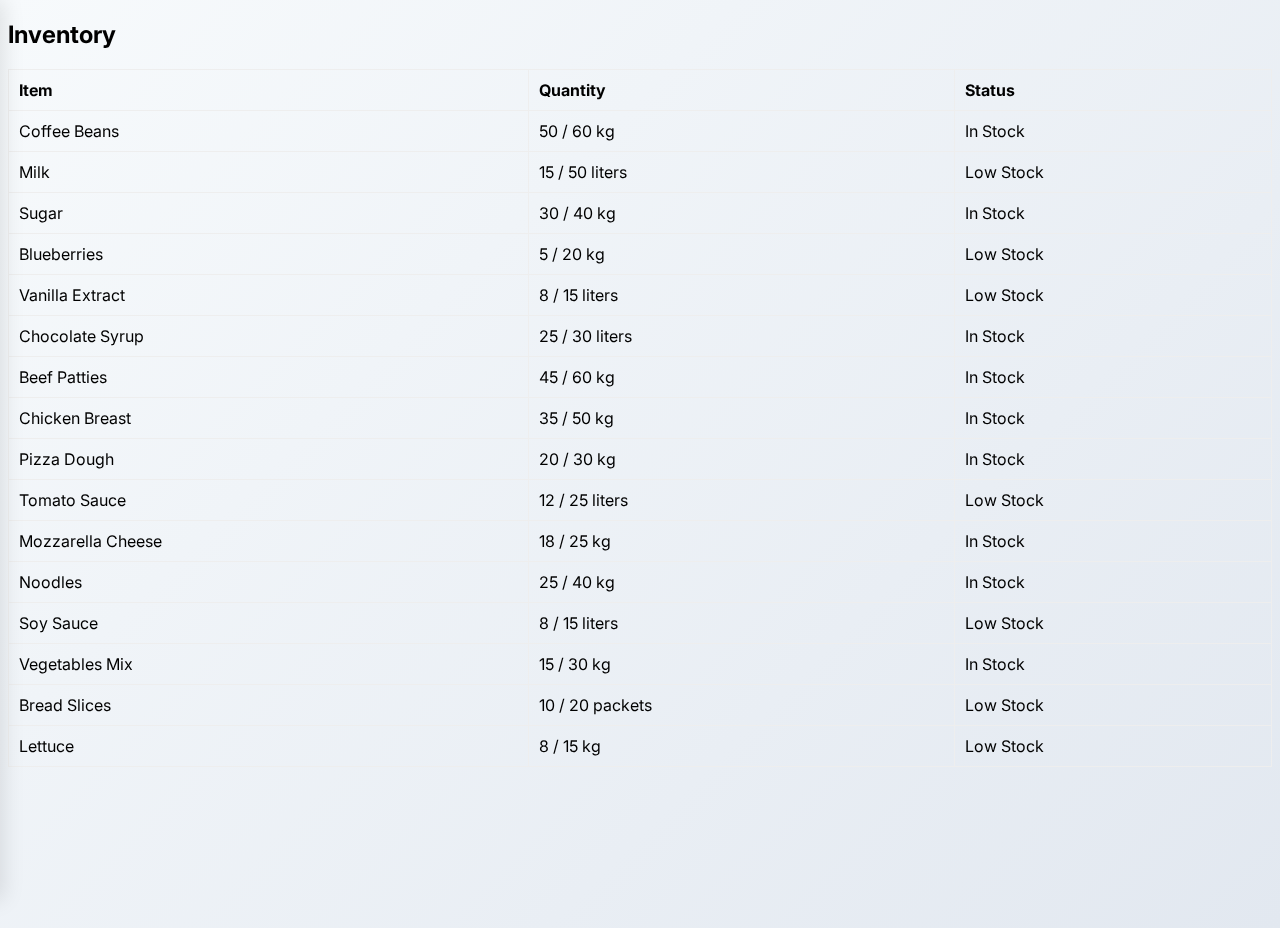
<file: inventory.html>
<!DOCTYPE html>
<html lang="en">
<head>
  <meta charset="UTF-8">
  <title>Inventory - BrewHub Cafe</title>
  <link rel="stylesheet" href="css/main.css">
  <link rel="stylesheet" href="css/inventory.css">
</head>
<body>
  <div id="sidebar"></div>
  <main>
    <h2>Inventory</h2>
    <table id="inventory-table">
      <thead>
        <tr>
          <th>Item</th>
          <th>Quantity</th>
          <th>Status</th>
        </tr>
      </thead>
      <tbody id="inventory-table-body"></tbody>
    </table>
  </main>
  <script src="js/main.js"></script>
  <script src="js/inventory.js"></script>
  <script src="js/data.js"></script>
</body>
</html>
</file>
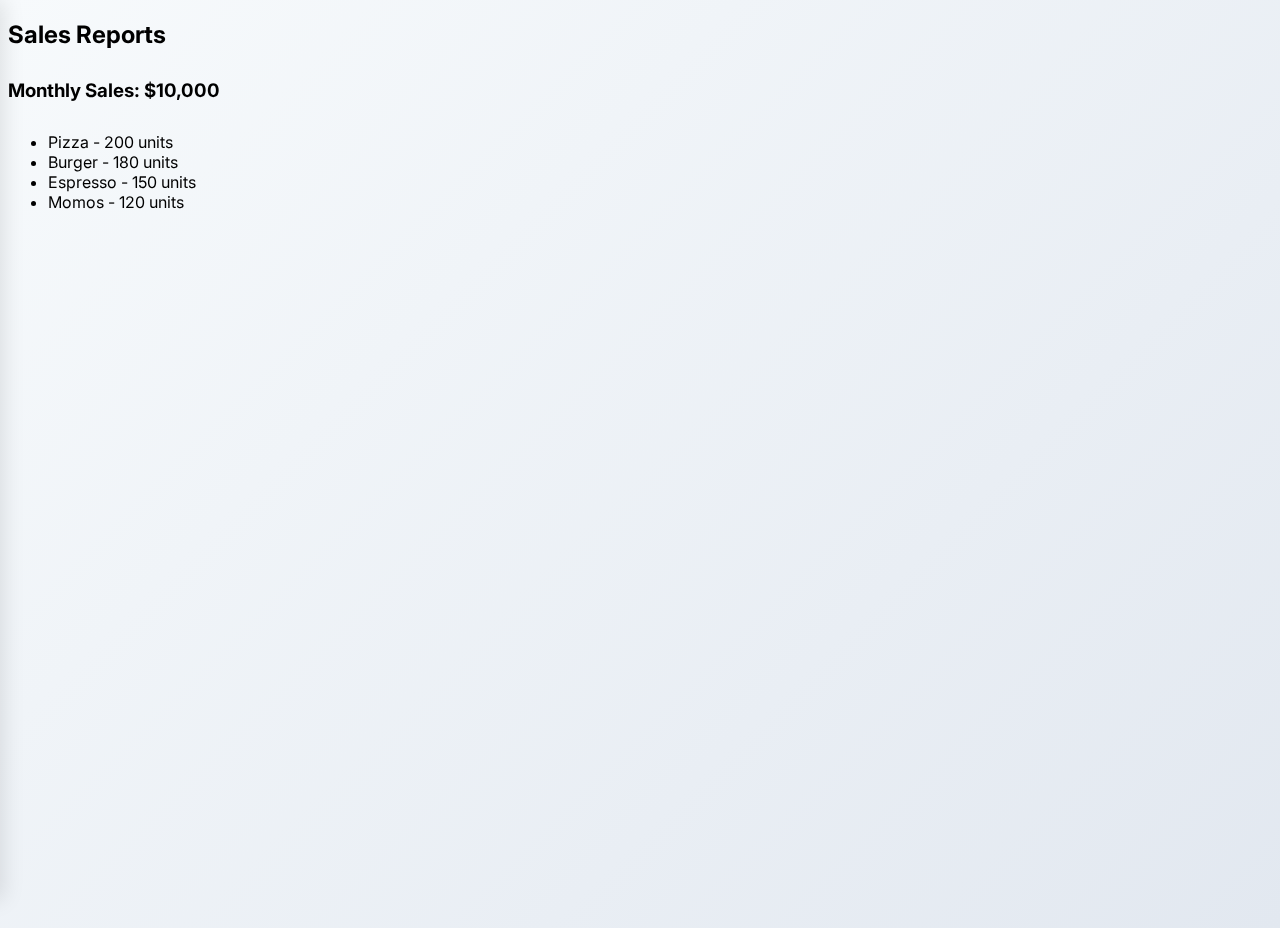
<file: reports.html>
<!DOCTYPE html>
<html lang="en">
<head>
  <meta charset="UTF-8">
  <title>Sales Reports - BrewHub Cafe</title>
  <link rel="stylesheet" href="css/main.css">
  <link rel="stylesheet" href="css/reports.css">
</head>
<body>
  <div id="sidebar"></div>
  <main>
    <h2>Sales Reports</h2>
    <div id="monthly-report"></div>
    <div id="top-selling-items"></div>
  </main>
  <script src="js/main.js"></script>
  <script src="js/reports.js"></script>
  <script src="js/data.js"></script>
</body>
</html>
</file>
<file: css/main.css>
/* Main Styles for BrewHub Cafe Management System */

/* Import Google Fonts */
@import url('https://fonts.googleapis.com/css2?family=Inter:wght@400;500;600;700&display=swap');

/* Base Styles */
body {
    font-family: 'Inter', sans-serif;
    background: linear-gradient(135deg, #f7fafc 0%, #e2e8f0 100%);
    min-height: 100vh;
    position: relative;
}

/* Background blur images */
body::before {
    content: '';
    position: fixed;
    top: 0;
    left: 0;
    width: 100%;
    height: 100%;
    background-image: 
        url('https://images.unsplash.com/photo-1442512595331-e89e73853f31?w=800&h=600&fit=crop&crop=center&blur=2'),
        url('https://images.unsplash.com/photo-1495474472287-4d71bcdd2085?w=600&h=400&fit=crop&crop=center&blur=2');
    background-size: 800px 600px, 600px 400px;
    background-position: top right, bottom left;
    background-repeat: no-repeat;
    opacity: 0.15;
    filter: blur(8px);
    z-index: -1;
    pointer-events: none;
}

/* Enhanced main content background */
#main-content {
    background: rgba(255, 255, 255, 0.85);
    backdrop-filter: blur(10px);
    min-height: 100vh;
}

/* Enhanced sidebar with backdrop blur */
#sidebar {
    background: linear-gradient(180deg, rgba(31, 41, 55, 0.95) 0%, rgba(17, 24, 39, 0.95) 100%);
    backdrop-filter: blur(15px);
    box-shadow: 4px 0 20px rgba(0, 0, 0, 0.2);
    top: 0;
    left: 0;
    height: 100vh;
    width: 256px;
    position: fixed;
    z-index: 50;
    transform: translateX(-100%);
    transition: transform 0.3s ease-in-out;
}

/* When sidebar is open */
#sidebar.open {
    transform: translateX(0);
}

/* Adjust main content when sidebar is open */
#main-content.sidebar-open {
    margin-left: 256px;
    transition: margin-left 0.3s ease-in-out;
}

/* Hide hamburger button when sidebar is open */
#main-content.sidebar-open #open-sidebar {
    opacity: 0;
    pointer-events: none;
    transition: opacity 0.3s ease-in-out;
}

/* Enhanced cards with backdrop blur */
.gradient-card {
    background: linear-gradient(135deg, rgba(254, 243, 227, 0.9) 0%, rgba(240, 230, 218, 0.9) 50%, rgba(252, 229, 212, 0.9) 100%);
    backdrop-filter: blur(10px);
    border: 1px solid rgba(255, 255, 255, 0.2);
    position: relative;
    overflow: hidden;
}

/* Enhanced scrollbar */
::-webkit-scrollbar {
    width: 10px;
}

::-webkit-scrollbar-track {
    background: #f1f5f9;
    border-radius: 10px;
}

::-webkit-scrollbar-thumb {
    background: linear-gradient(180deg, #f59e0b, #d97706);
    border-radius: 10px;
    border: 2px solid #f1f5f9;
}

::-webkit-scrollbar-thumb:hover {
    background: linear-gradient(180deg, #d97706, #b45309);
}

/* Enhanced active link styling */
.page-link.active-link {
    background: linear-gradient(135deg, #fef3c7, #fde68a);
    color: #92400e;
    font-weight: 600;
    box-shadow: 0 4px 12px rgba(245, 158, 11, 0.3);
    transform: translateY(-2px);
}

/* Smooth animations for all interactive elements */
.page-link {
    transition: all 0.3s cubic-bezier(0.4, 0, 0.2, 1);
    position: relative;
    overflow: hidden;
}

.page-link::before {
    content: '';
    position: absolute;
    top: 0;
    left: -100%;
    width: 100%;
    height: 100%;
    background: linear-gradient(90deg, transparent, rgba(255, 255, 255, 0.2), transparent);
    transition: left 0.5s;
}

.page-link:hover::before {
    left: 100%;
}

/* Enhanced order item animations */
.order-item-enter {
    opacity: 0;
    transform: translateX(30px) scale(0.95);
}

.order-item-enter-active {
    opacity: 1;
    transform: translateX(0) scale(1);
    transition: all 0.4s cubic-bezier(0.34, 1.56, 0.64, 1);
}

/* Enhanced gradient cards */
.gradient-card {
    background: linear-gradient(135deg, #fef3e3 0%, #f0e6da 50%, #fce5d4 100%);
    position: relative;
    overflow: hidden;
}

.gradient-card::before {
    content: '';
    position: absolute;
    top: -50%;
    left: -50%;
    width: 200%;
    height: 200%;
    background: radial-gradient(circle, rgba(255, 255, 255, 0.1) 0%, transparent 70%);
    transform: rotate(45deg);
    transition: all 0.6s ease;
    opacity: 0;
}

.gradient-card:hover::before {
    opacity: 1;
    transform: rotate(45deg) scale(1.2);
}

/* Enhanced loading screen */
#loading-screen {
    position: fixed;
    top: 0;
    left: 0;
    width: 100%;
    height: 100%;
    background: 
        linear-gradient(135deg, rgba(253, 242, 232, 0.9) 0%, rgba(254, 243, 227, 0.9) 100%),
        url('https://images.unsplash.com/photo-1442512595331-e89e73853f31?w=1200&h=800&fit=crop&crop=center');
    background-size: cover;
    background-position: center;
    display: flex;
    flex-direction: column;
    align-items: center;
    justify-content: center;
    z-index: 1000;
    transition: all 0.8s cubic-bezier(0.4, 0, 0.2, 1);
    backdrop-filter: blur(5px);
}

#loading-screen.fade-out {
    opacity: 0;
    transform: scale(0.95);
}

/* Pulse animation for loading icon */
@keyframes pulse-glow {
    0%, 100% { 
        transform: scale(1);
        box-shadow: 0 0 20px rgba(245, 158, 11, 0.4);
    }
    50% { 
        transform: scale(1.1);
        box-shadow: 0 0 40px rgba(245, 158, 11, 0.8);
    }
}

.loading-icon {
    animation: pulse-glow 2s ease-in-out infinite;
}

/* Enhanced menu item cards */
.menu-item-card {
    transition: all 0.3s cubic-bezier(0.4, 0, 0.2, 1);
    position: relative;
    overflow: hidden;
    background: rgba(255, 255, 255, 0.9);
    backdrop-filter: blur(8px);
    border: 1px solid rgba(255, 255, 255, 0.3);
    min-height: 200px;
}

.menu-item-card::before {
    content: '';
    position: absolute;
    top: 0;
    left: 0;
    right: 0;
    bottom: 0;
    background: linear-gradient(135deg, rgba(245, 158, 11, 0.1), rgba(217, 119, 6, 0.1));
    opacity: 0;
    transition: opacity 0.3s ease;
}

.menu-item-card:hover::before {
    opacity: 1;
}

.menu-item-card:hover {
    transform: translateY(-8px) scale(1.02);
    box-shadow: 0 20px 40px rgba(0, 0, 0, 0.15);
}

.menu-item-card img {
    transition: all 0.3s cubic-bezier(0.4, 0, 0.2, 1);
}

.menu-item-card:hover img {
    transform: scale(1.05);
    box-shadow: 0 8px 25px rgba(0, 0, 0, 0.15);
}

/* Enhanced buttons */
.btn-primary {
    background: linear-gradient(135deg, #f59e0b, #d97706);
    transition: all 0.3s cubic-bezier(0.4, 0, 0.2, 1);
    position: relative;
    overflow: hidden;
}

.btn-primary::before {
    content: '';
    position: absolute;
    top: 0;
    left: -100%;
    width: 100%;
    height: 100%;
    background: linear-gradient(90deg, transparent, rgba(255, 255, 255, 0.3), transparent);
    transition: left 0.5s;
}

.btn-primary:hover::before {
    left: 100%;
}

.btn-primary:hover {
    transform: translateY(-2px);
    box-shadow: 0 10px 25px rgba(245, 158, 11, 0.4);
}

/* Enhanced sidebar */
#sidebar {
    background: linear-gradient(180deg, #1f2937 0%, #111827 100%);
    box-shadow: 4px 0 20px rgba(0, 0, 0, 0.1);
}

/* Floating action button */
.fab {
    position: fixed;
    bottom: 30px;
    right: 30px;
    width: 60px;
    height: 60px;
    background: linear-gradient(135deg, #f59e0b, #d97706);
    border-radius: 50%;
    display: flex;
    align-items: center;
    justify-content: center;
    color: white;
    font-size: 24px;
    box-shadow: 0 8px 25px rgba(245, 158, 11, 0.4);
    transition: all 0.3s cubic-bezier(0.4, 0, 0.2, 1);
    z-index: 1000;
}

.fab:hover {
    transform: scale(1.1) rotate(180deg);
    box-shadow: 0 12px 35px rgba(245, 158, 11, 0.6);
}

/* Enhanced modal */
#modal {
    backdrop-filter: blur(12px);
    background-color: rgba(0, 0, 0, 0.3);
}

.modal-content {
    background: linear-gradient(135deg, rgba(255, 255, 255, 0.95), rgba(254, 243, 227, 0.95));
    backdrop-filter: blur(15px);
    border: 1px solid rgba(255, 255, 255, 0.2);
    border-radius: 20px;
    box-shadow: 0 25px 50px rgba(0, 0, 0, 0.2);
    transform: scale(0.9);
    transition: all 0.3s cubic-bezier(0.4, 0, 0.2, 1);
}

#modal.flex .modal-content {
    transform: scale(1);
}

/* Enhanced form inputs */
.form-input {
    transition: all 0.3s ease;
    border: 2px solid #e5e7eb;
}

.form-input:focus {
    border-color: #f59e0b;
    box-shadow: 0 0 0 3px rgba(245, 158, 11, 0.1);
    transform: translateY(-1px);
}

/* Success animation */
@keyframes success-bounce {
    0%, 20%, 53%, 80%, 100% { transform: translate3d(0,0,0); }
    40%, 43% { transform: translate3d(0, -30px, 0); }
    70% { transform: translate3d(0, -15px, 0); }
    90% { transform: translate3d(0, -4px, 0); }
}

.success-animation {
    animation: success-bounce 1s ease;
}

/* Enhanced table styling */
.enhanced-table {
    border-radius: 15px;
    overflow: hidden;
    box-shadow: 0 10px 30px rgba(0, 0, 0, 0.1);
    background: rgba(255, 255, 255, 0.9);
    backdrop-filter: blur(8px);
    border: 1px solid rgba(255, 255, 255, 0.3);
}

/* Enhanced containers */
.bg-white {
    background: rgba(255, 255, 255, 0.9) !important;
    backdrop-filter: blur(8px);
    border: 1px solid rgba(255, 255, 255, 0.3);
}

.enhanced-table thead {
    background: linear-gradient(135deg, #f59e0b, #d97706);
    color: white;
}

/* Progress bars for inventory */
.progress-bar {
    height: 8px;
    background: #e5e7eb;
    border-radius: 4px;
    overflow: hidden;
}

.progress-fill {
    height: 100%;
    background: linear-gradient(90deg, #10b981, #059669);
    transition: width 0.5s ease;
}

.progress-fill.warning {
    background: linear-gradient(90deg, #f59e0b, #d97706);
}

.progress-fill.danger {
    background: linear-gradient(90deg, #ef4444, #dc2626);
}

/* Category badge styling */
.category-badge {
    background: linear-gradient(135deg, #f59e0b, #d97706);
    color: white;
    font-size: 0.75rem;
    font-weight: 600;
    padding: 0.25rem 0.5rem;
    border-radius: 9999px;
    text-transform: capitalize;
}

/* Line clamp utility for text truncation */
.line-clamp-2 {
    display: -webkit-box;
    -webkit-line-clamp: 2;
    line-clamp: 2;
    -webkit-box-orient: vertical;
    overflow: hidden;
}

.line-clamp-1 {
    display: -webkit-box;
    -webkit-line-clamp: 1;
    line-clamp: 1;
    -webkit-box-orient: vertical;
    overflow: hidden;
}

/* Responsive Design */
@media (max-width: 768px) {
    .fab {
        width: 50px;
        height: 50px;
        font-size: 20px;
        bottom: 20px;
        right: 20px;
    }
    
    .gradient-card {
        margin-bottom: 1rem;
    }
    
    /* Reduce blur effects on mobile for better performance */
    body::before {
        opacity: 0.1;
        filter: blur(4px);
    }
    
    .bg-white {
        backdrop-filter: blur(4px);
    }
    
    .menu-item-card {
        backdrop-filter: blur(4px);
    }
    
    .enhanced-table {
        backdrop-filter: blur(4px);
    }
    
    /* Mobile sidebar behavior */
    #sidebar {
        width: 100%;
        z-index: 60;
    }
    
    #main-content.sidebar-open {
        margin-left: 0;
    }
    
    /* On mobile, sidebar should overlay but not push content */
    @media (max-width: 768px) {
        #sidebar {
            position: fixed;
            top: 0;
            left: 0;
            height: 100vh;
            width: 100%;
            transform: translateX(-100%);
        }
        
        #sidebar.open {
            transform: translateX(0);
        }
        
        #main-content.sidebar-open {
            margin-left: 0;
        }
        
        /* Hide hamburger button on mobile when sidebar is open */
        #main-content.sidebar-open #open-sidebar {
            opacity: 0;
            pointer-events: none;
        }
    }
}

/* Print styles */
@media print {
    .fab, #sidebar, #modal {
        display: none !important;
    }
}
</file>
<file: css/inventory.css>
#inventory-table { width: 100%; border-collapse: collapse; margin-top: 20px; }
#inventory-table th, #inventory-table td { border: 1px solid #eee; padding: 10px; text-align: left; }
</file>
<file: css/reports.css>
#monthly-report, #top-selling-items { margin-top: 30px; }
</file>
